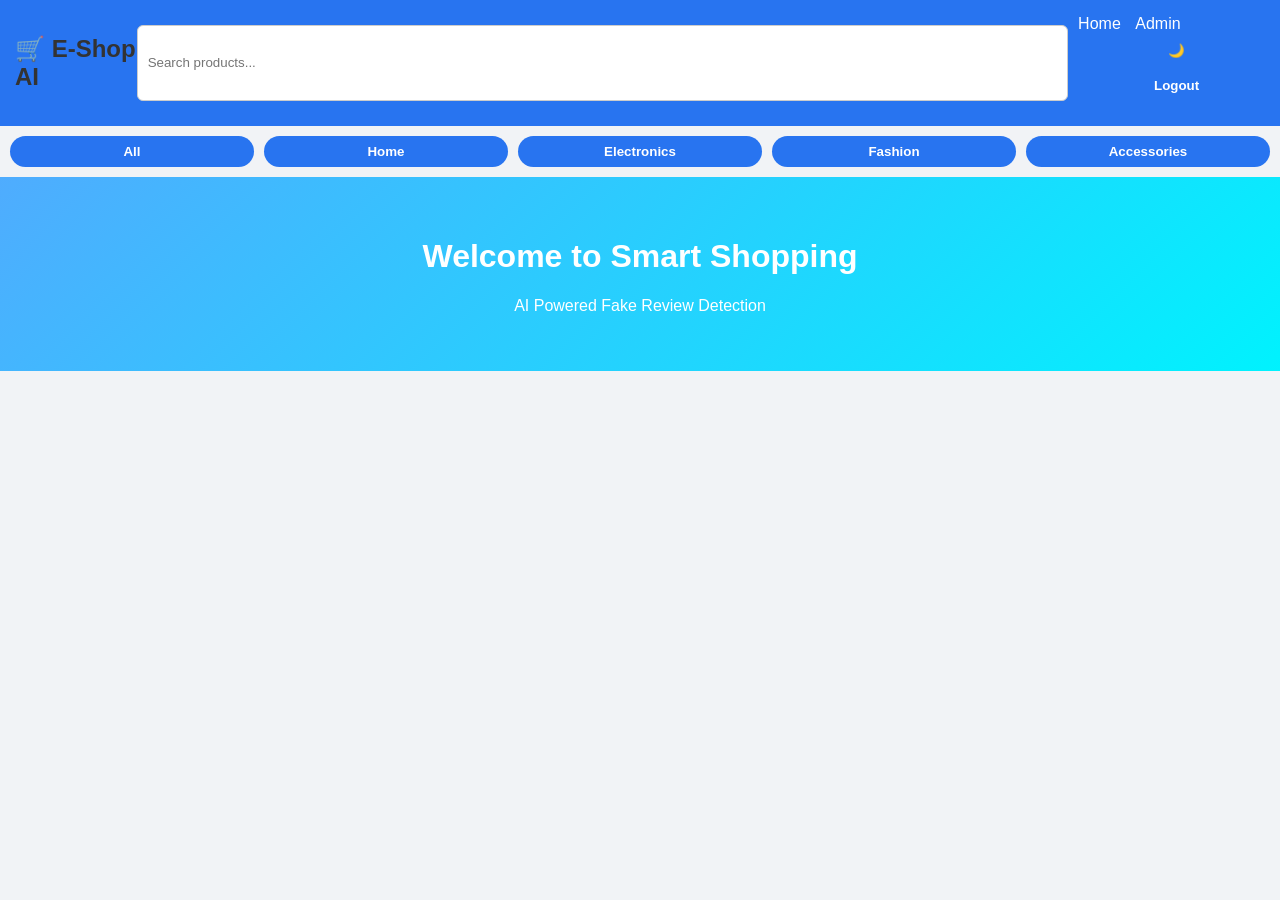
<file: frontend/index.html>
<!DOCTYPE html>
<html>
<head>
<meta name="viewport" content="width=device-width, initial-scale=1.0">
<title> AI Based Fake Review Detection</title>
<link rel="stylesheet" href="style.css">
</head>

<body>

<!-- 🔥 NAVBAR -->
<div class="navbar">
  <h2>🛒 E-Shop AI</h2>
    <!-- search bar -->
<input type="text" id="search" placeholder="Search products..." onkeyup="searchProduct()">
  <div>
    <a href="index.html">Home</a>
     
    <a href="admin.html">Admin</a>
    <button onclick="toggleDark()">🌙</button>
    <button onclick="logout()">Logout</button>
  </div>
 
</div>

<div class="filters">
  <button onclick="filterCategory('all')">All</button>
  <button onclick="filterCategory('Home')">Home</button>
  <button onclick="filterCategory('electronics')">Electronics</button>
  <button onclick="filterCategory('fashion')">Fashion</button>
  <button onclick="filterCategory('Accessories')">Accessories</button>

</div>

<!-- 🔥 HERO -->
<div class="hero">
  <h1>Welcome to Smart Shopping</h1>
  <p>AI Powered Fake Review Detection</p>
</div>
 
 
<!-- 🔥 PRODUCTS -->
<div id="products" class="grid"></div>

<script src="script.js"></script>
</body>
</html>
</file>
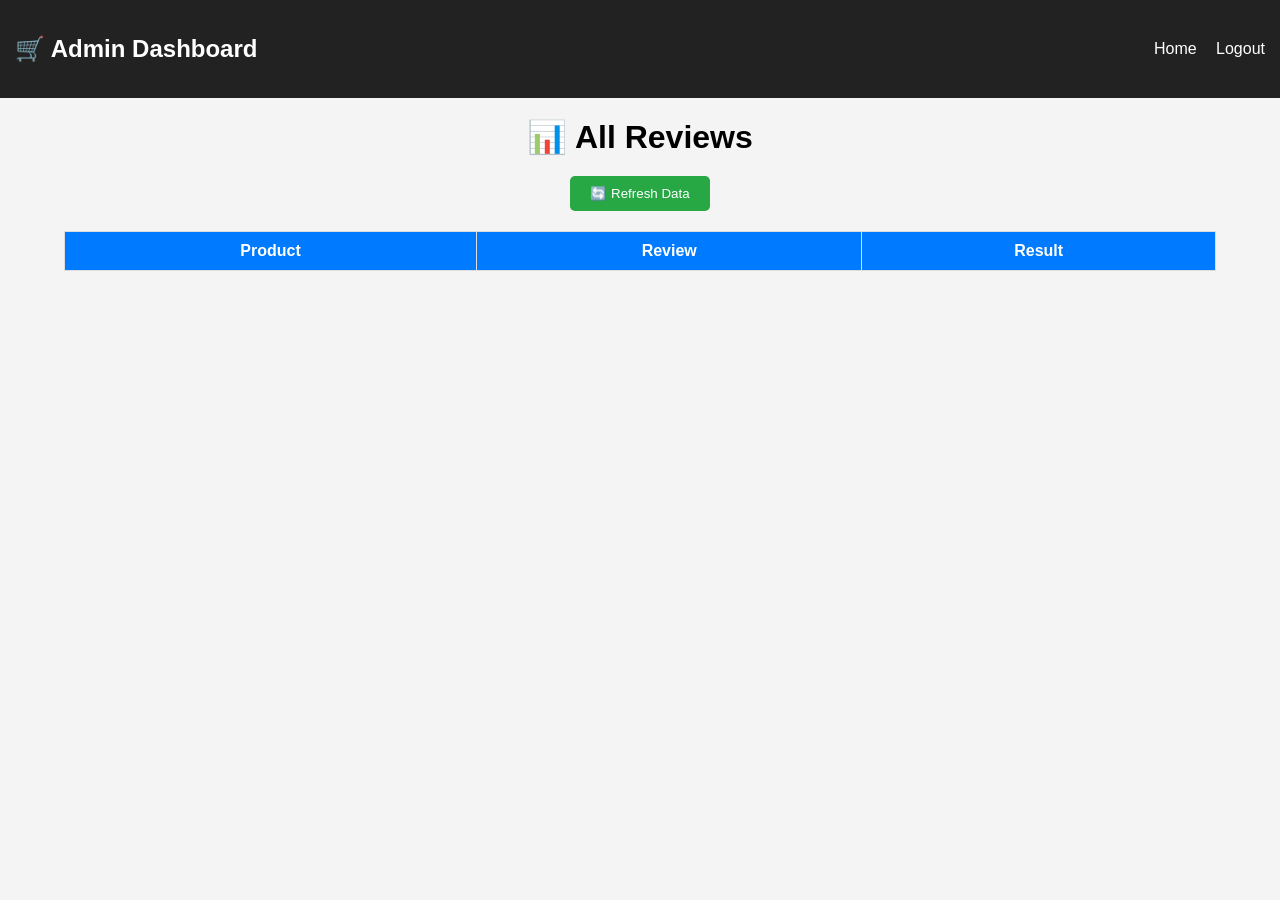
<file: frontend/admin.html>
<!DOCTYPE html>
<html lang="en">
<head>
  <meta charset="UTF-8">
  <meta name="viewport" content="width=device-width, initial-scale=1.0">
  <title>Admin Dashboard</title>

  <style>
    body{
      font-family: Arial;
      background:#f4f4f4;
      margin:0;
    }

    .navbar{
      background:#222;
      color:white;
      padding:15px;
      display:flex;
      justify-content:space-between;
      align-items:center;
    }

    .navbar a{
      color:white;
      margin-left:15px;
      text-decoration:none;
    }

    h1{
      text-align:center;
      margin:20px;
    }

    table{
      width:90%;
      margin:20px auto;
      border-collapse: collapse;
      background:white;
    }

    th, td{
      padding:10px;
      border:1px solid #ddd;
      text-align:center;
    }

    th{
      background:#007bff;
      color:white;
    }

    tr:nth-child(even){
      background:#f2f2f2;
    }

    .fake{
      color:red;
      font-weight:bold;
    }

    .real{
      color:green;
      font-weight:bold;
    }

    .btn{
      display:block;
      margin:20px auto;
      padding:10px 20px;
      border:none;
      background:#28a745;
      color:white;
      cursor:pointer;
      border-radius:5px;
    }
  </style>
</head>

<body>

<!-- 🔥 NAVBAR -->
<div class="navbar">
  <h2>🛒 Admin Dashboard</h2>
  <div>
    <a href="index.html">Home</a>
    <a href="login.html">Logout</a>
  </div>
</div>

<h1>📊 All Reviews</h1>

<!-- 🔥 REFRESH BUTTON -->
<button class="btn" onclick="loadData()">🔄 Refresh Data</button>

<!-- 🔥 TABLE -->
<table>
  <thead>
    <tr>
      <th>Product</th>
      <th>Review</th>
      <th>Result</th>
    </tr>
  </thead>

  <tbody id="t"></tbody>
</table>

<!-- 🔥 SCRIPT -->
<script src="script.js"></script>

<script>
  // Override loadData for styling
  function loadData(){
    fetch("http://127.0.0.1:5000/reviews")
    .then(res => res.json())
    .then(data => {

      let table = document.getElementById("t");
      table.innerHTML = "";

      data.forEach(r => {

        let label = r.final == 1 
          ? '<span class="fake">Fake ❌</span>' 
          : '<span class="real">Genuine ✅</span>';

        table.innerHTML += `
          <tr>
            <td>${r.product}</td>
            <td>${r.review}</td>
            <td>${label}</td>
          </tr>
        `;
      });

    })
    .catch(err => {
      console.log(err);
      alert("❌ Error loading data");
    });
  }

  // auto load on page open
  window.onload = loadData;
</script>

</body>
</html>
</file>
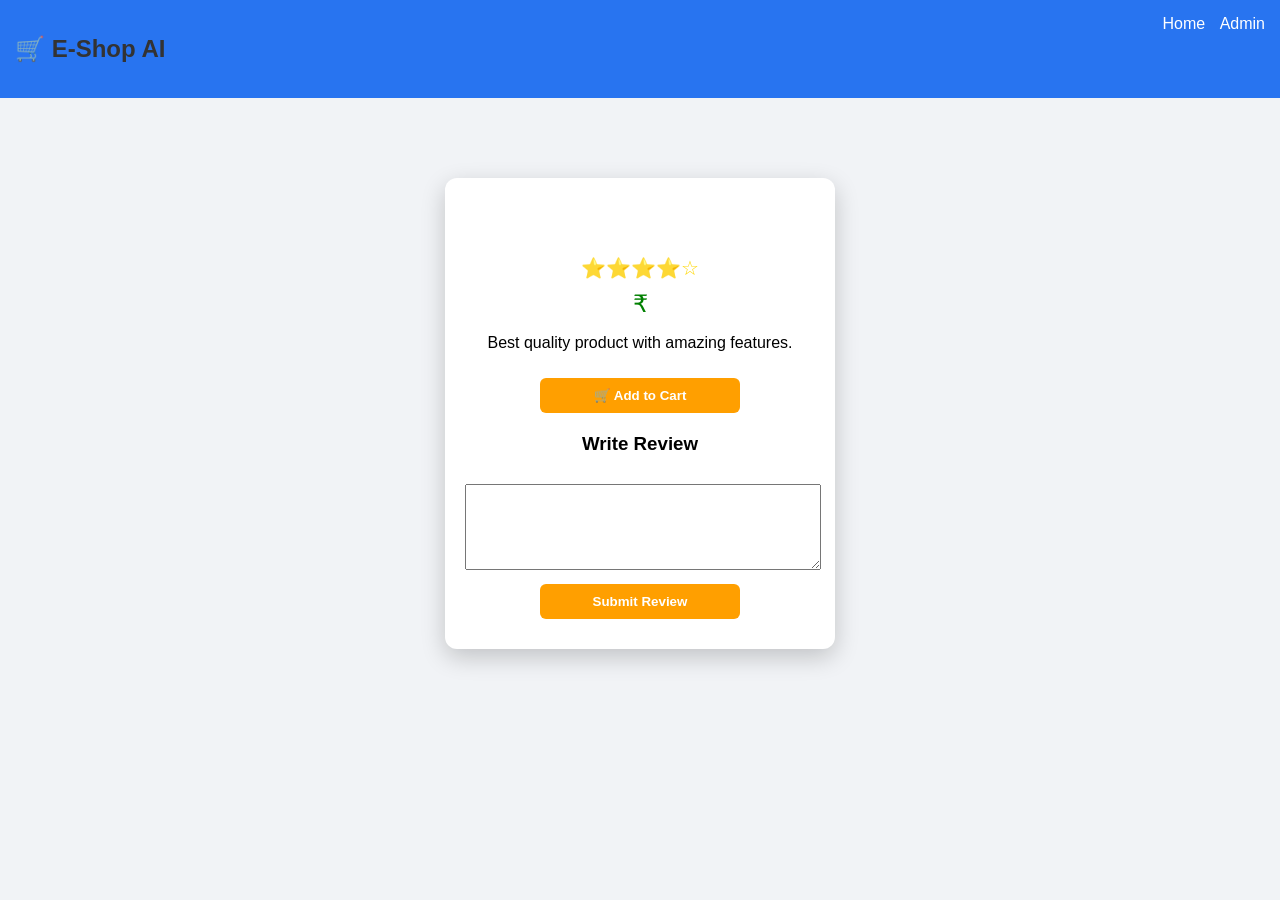
<file: frontend/product.html>
<!DOCTYPE html>
<html>
<head>
<meta name="viewport" content="width=device-width, initial-scale=1.0">
<title>Product Details</title>
<link rel="stylesheet" href="style.css">

<style>
.container {
  display: flex;
  flex-wrap: wrap;
  padding: 20px;
  gap: 20px;
}

/* LEFT IMAGE */
.left {
  flex: 1;
  min-width: 300px;
}

.left img {
  width: 100%;
  border-radius: 10px;
}

/* RIGHT DETAILS */
.right {
  flex: 2;
  min-width: 300px;
}

.price {
  color: green;
  font-size: 24px;
  margin: 10px 0;
}

.stars {
  color: gold;
  font-size: 20px;
}

button {
  padding: 10px;
  margin-top: 10px;
  width: 200px;
  background: #ff9f00;
  border: none;
  cursor: pointer;
}

.review-box {
  margin-top: 20px;
}

textarea {
  width: 100%;
  height: 80px;
}

.result {
  margin-top: 10px;
  font-weight: bold;
}

/* Responsive */
@media(max-width:768px){
  .container {
    flex-direction: column;
  }
}
</style>
</head>

<body>

<!-- NAVBAR -->
<div class="navbar">
  <h2>🛒 E-Shop AI</h2>
  <div>
    <a href="index.html">Home</a>
    <a href="admin.html">Admin</a>
  </div>
</div>

<div class="container">

  <!-- LEFT -->
  <div class="left">
    <img id="img">
  </div>

  <!-- RIGHT -->
  <div class="right">
    <h2 id="name"></h2>

    <div class="stars">⭐⭐⭐⭐☆</div>

    <div class="price">₹ <span id="price"></span></div>

    <p id="desc">Best quality product with amazing features.</p>

    <button onclick="addToCart()">🛒 Add to Cart</button>

    <!-- REVIEW -->
    <div class="review-box">
      <h3>Write Review</h3>

      <textarea id="review"></textarea>

      <button onclick="submitReview()">Submit Review</button>

      <div id="result" class="result"></div>
    </div>

  </div>

</div>

<script>
let product = JSON.parse(localStorage.getItem("product"));

// SET DATA
document.getElementById("name").innerText = product.name;
document.getElementById("img").src = product.img;

// random price (demo)
document.getElementById("price").innerText = Math.floor(Math.random()*5000 + 500);

// ADD TO CART
function addToCart(){
  let cart = JSON.parse(localStorage.getItem("cart")) || [];
  cart.push(product);
  localStorage.setItem("cart", JSON.stringify(cart));
  alert("Added to cart!");
  <button onclick="buyNow()">⚡ Buy Now</button>
}

// REVIEW + ML
function submitReview(){
  let review = document.getElementById("review").value;

  if(review.trim() === ""){
    alert("Write review first!");
    return;
  }

  fetch("http://127.0.0.1:5000/predict",{
    method:"POST",
    headers:{"Content-Type":"application/json"},
    body: JSON.stringify({
      review: review,
      product: product.name
    })
  })
  .then(res=>res.json())
  .then(data=>{
    document.getElementById("result").innerHTML =
      `LR:${data.lr} RF:${data.rf} XGB:${data.xgb}<br>
       <b>${data.final ? "Fake ❌":"Real ✅"}</b>`;
  });
}
function buyNow(){
  alert("Order placed successfully! 🎉");
}
</script>

</body>
</html>
</file>
<file: frontend/style.css>
/* body {
  font-family: Arial;
  background: #f1f3f6;
}

h1 {
  text-align: center;
  background: #2874f0;
  color: white;
  padding: 15px;
}

#products {
  display: grid;
  grid-template-columns: repeat(3, 1fr);
  gap: 20px;
  padding: 20px;
}

.card {
  background: white;
  padding: 15px;
  border-radius: 10px;
  box-shadow: 0 2px 10px rgba(0,0,0,0.1);
}

.card img {
  width: 100%;
  height: 150px;
  object-fit: cover;
}

textarea {
  width: 100%;
  margin-top: 10px;
}

button {
  background: orange;
  color: white;
  padding: 8px;
  border: none;
  margin-top: 5px;
  cursor: pointer;
}

.card img {
  width: 100%;
  height: 180px;
  object-fit: cover;
  border-radius: 8px;
}

.card {
  width: 300px;
  padding: 10px;
  margin: 10px;
  display: inline-block;
  vertical-align: top;
  box-shadow: 0 2px 8px rgba(0,0,0,0.2);
  border-radius: 10px;
} */

body {
  margin: 0;
  font-family: 'Segoe UI', sans-serif;
  background: linear-gradient(135deg, #4facfe, #00f2fe);
}

/* Center box */
.container {
  width: 350px;
  margin: 80px auto;
  background: white;
  padding: 30px;
  border-radius: 12px;
  box-shadow: 0 8px 25px rgba(0,0,0,0.2);
  text-align: center;
}

/* Heading */
h2 {
  margin-bottom: 20px;
  color: #333;
}

/* Inputs */
input {
  width: 90%;
  padding: 10px;
  margin: 10px 0;
  border-radius: 6px;
  border: 1px solid #ccc;
  outline: none;
  transition: 0.3s;
}

input:focus {
  border-color: #4facfe;
  box-shadow: 0 0 5px #4facfe;
}

/* Button */
button {
  width: 100%;
  padding: 10px;
  background: #4facfe;
  border: none;
  color: white;
  font-weight: bold;
  border-radius: 6px;
  cursor: pointer;
  transition: 0.3s;
}

button:hover {
  background: #007bff;
}

/* Links */
a {
  color: #007bff;
  text-decoration: none;
}

table td, table th {
  padding: 10px;
  text-align: center;
}

table tr:nth-child(even) {
  background: #f2f2f2;
}

body {
  margin: 0;
  font-family: 'Segoe UI', sans-serif;
  background: #f1f3f6;
}

/* NAVBAR */
.navbar {
  background: #2874f0;
  color: white;
  padding: 15px;
  display: flex;
  justify-content: space-between;
}

.navbar a, .navbar button {
  color: white;
  margin-left: 10px;
  text-decoration: none;
  background: none;
  border: none;
  cursor: pointer;
}

/* HERO */
.hero {
  background: linear-gradient(135deg,#4facfe,#00f2fe);
  color: white;
  text-align: center;
  padding: 40px;
}

/* GRID */
.grid {
  display: grid;
  grid-template-columns: repeat(auto-fit, minmax(250px,1fr));
  gap: 20px;
  padding: 20px;
}

/* CARD */
.card {
  background: white;
  padding: 15px;
  border-radius: 10px;
  box-shadow: 0 2px 10px rgba(0,0,0,0.2);
  transition: 0.3s;
}

.card:hover {
  transform: translateY(-5px);
}

/* IMAGE */
.card img {
  width: 100%;
  height: 180px;
  object-fit: cover;
  border-radius: 8px;
}

/* TEXTAREA */
textarea {
  width: 100%;
  height: 60px;
  margin-top: 10px;
}

/* BUTTON */
.card button {
  width: 100%;
  margin-top: 10px;
  background: #2874f0;
  color: white;
  border: none;
  padding: 8px;
  cursor: pointer;
}

/* RESULT */
.result {
  margin-top: 10px;
  font-weight: bold;
}

/* DARK MODE */
.dark {
  background: #121212;
  color: white;
}

.dark .card {
  background: #1e1e1e;
}
.stars {
  color: gold;
  font-size: 18px;
  cursor: pointer;
}

.filters {
  display: flex;
  justify-content: center;
  align-items: center;
  gap: 10px;
  flex-wrap: nowrap;   /* एक लाइन में रखेगा */
  overflow-x: auto;    /* mobile में scroll देगा */
  padding: 10px;
}

.filters button {
  padding: 8px 15px;
  border: none;
  background: #2874f0;
  color: white;
  border-radius: 20px;
  cursor: pointer;
  white-space: nowrap; /* text break नहीं होगा */
}

.filters button:hover {
  background: #0b5ed7;
}

#slider {
  width: 80%;
  margin: 20px auto;
  display: block;
}

.result {
  margin-top: 8px;
  font-weight: bold;
}
</file>
